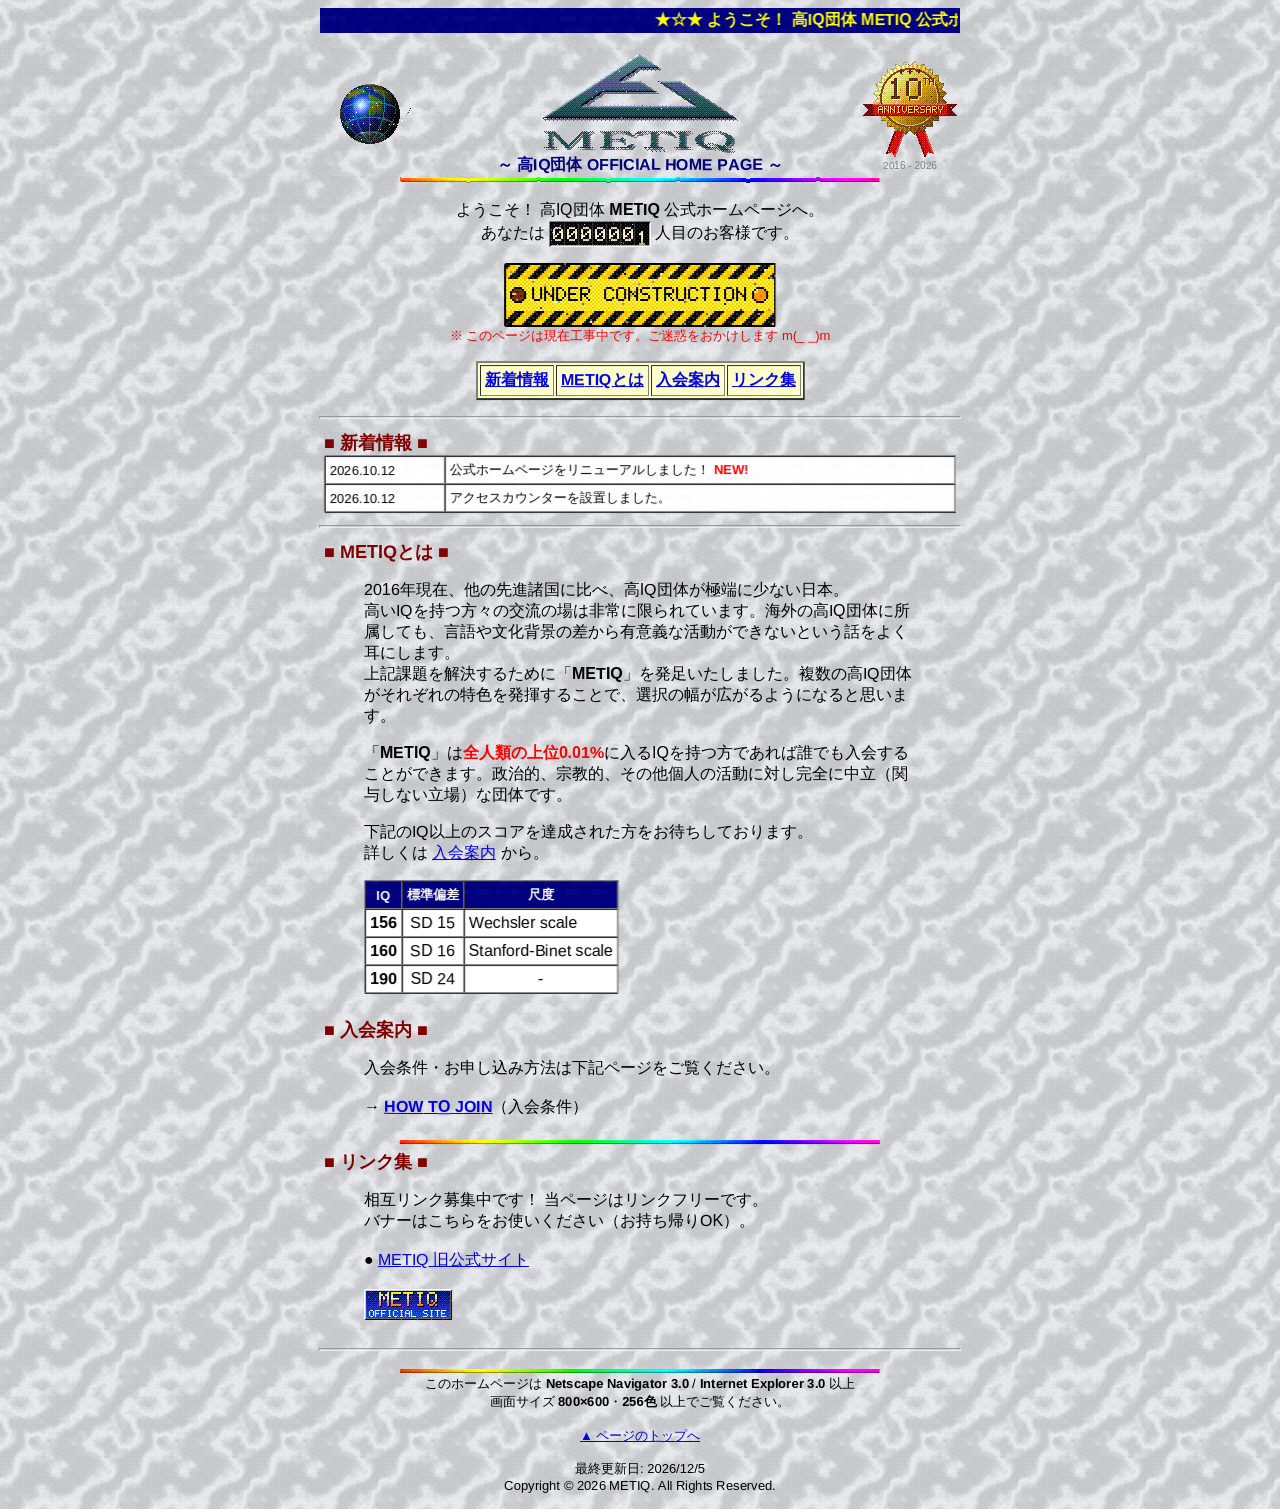
<file: site/index.html>
<!DOCTYPE HTML PUBLIC "-//W3C//DTD HTML 3.2 Final//EN">
<!--
 ============================================================================
   METIQ OFFICIAL HOME PAGE                                 since 2026.10.12
 ============================================================================

   Yes, that DOCTYPE is on purpose. This document renders in quirks mode,
   uses <FONT>, <CENTER>, <MARQUEE>, <BLINK>, BGCOLOR= and table layout, and
   with JavaScript off it is exactly what it looks like.

   With JavaScript on, nothing you see moving is CSS or a GIF:

   +------------------------------------------------------------------------+
   |  metiq_core.wasm   89 KB · Rust #![no_std] · no allocator · no bindgen  |
   |                    all state in .bss, memory never grows, so JS holds   |
   |                    ImageData that aliases linear memory (zero copy)     |
   |                                                                         |
   |  field     ~1-4k damped springs, one per grapheme (Intl.Segmenter)      |
   |            emits only dirty indices; idle glyphs carry no transform     |
   |  spread    hover infects a glyph; corruption percolates to neighbours   |
   |            along randomly weighted shortest paths (Dijkstra over a      |
   |            spatial hash); each glyph decodes mojibake -> greek ->       |
   |            maths -> truth, candidate re-rolled at 24 Hz                 |
   |  destroy   ~10 s, one of: electric / rust / lightning / meteor / hack.  |
   |            spider-web seeded Voronoi (half-plane clipping), ≤96 pieces  |
   |            tumbling on rotate3d; rust/scorch/hack skins dithered to     |
   |            1-bit alpha; midpoint-displaced bolts; glowing re-form       |
   |  logo      the mark is not an image: two traced polygons evaluated as   |
   |            an exact signed distance field per pixel -> AA, halo and    |
   |            a 3-D turn about the apex axis all fall out of one d(p)     |
   |  crt       noise via 4-lane xorshift32 in a v128 (simd128), scanlines,  |
   |            VHS hum bar, tear bands                                      |
   |  odometer  carry-propagating drum: w_i(c)=floor(c/10^i)%10              |
   |                                    +max(0,(c%10^i)-(10^i-1))            |
   |  globe     analytic ray/sphere, 3-D fBm continents, Blinn spec,         |
   |            atan2/asin graticule, Bayer 4x4 -> 216-colour cube,          |
   |            snaps to 24 frames @ 12.5fps when idle (GIF emulation)       |
   |  math      no libm: Bhaskara-style sin, exponent-injection exp2,        |
   |            0x5f3759df rsqrt, octant atan2                               |
   +------------------------------------------------------------------------+

   Every non-1996 effect is scaled by one envelope driven by pointer motion
   and decays to exactly zero within ~2s of stillness. PrintScreen, Cmd+Shift,
   Win+Shift, window blur, tab hide and print all force it to zero
   synchronously. Take a screenshot: you get a 1996 home page.

   Source: core/ (Rust) and site/js/ (ES modules). Build: ./build.sh
 ============================================================================
-->
<HTML LANG="ja">
<HEAD>
<META HTTP-EQUIV="Content-Type" CONTENT="text/html; charset=UTF-8">
<META NAME="viewport" CONTENT="width=680">
<META NAME="description" CONTENT="高IQ団体 METIQ の公式ホームページ">
<META NAME="generator" CONTENT="metiq_core 0x19961012">
<TITLE>★高IQ団体 METIQ 公式ホームページ★</TITLE>
<LINK REL="icon" HREF="data:,">
<LINK REL="stylesheet" HREF="css/metiq.css">
<LINK REL="modulepreload" HREF="js/boot.mjs">
<LINK REL="preload" HREF="wasm/metiq_core.wasm" AS="fetch" CROSSORIGIN>
<SCRIPT TYPE="module" SRC="js/boot.mjs"></SCRIPT>
</HEAD>

<BODY BGCOLOR="#DCDCDC" TEXT="#000000" LINK="#0000EE" VLINK="#551A8B" ALINK="#FF0000">
<A NAME="top"></A>
<CENTER>

<TABLE WIDTH="640" BORDER="0" CELLPADDING="2" CELLSPACING="0" BGCOLOR="#000080">
<TR><TD>
<MARQUEE SCROLLAMOUNT="4" SCROLLDELAY="60"><FONT COLOR="#FFFF00"><B>★☆★ ようこそ！ 高IQ団体 METIQ 公式ホームページへ ★☆★ 全人類の上位0.01%に入るIQを持つ方であれば誰でも入会できます ★☆★ 当ページはリンクフリーです ★☆★ 祝・創立10周年！ ★☆★</B></FONT></MARQUEE>
</TD></TR>
</TABLE>

<BR>

<TABLE WIDTH="640" BORDER="0" CELLPADDING="0" CELLSPACING="0">
<TR>
<TD WIDTH="100" ALIGN="CENTER" VALIGN="MIDDLE"><CANVAS DATA-SURFACE="globe" TITLE="ドラッグで回るよ"></CANVAS></TD>
<TD ALIGN="CENTER" VALIGN="MIDDLE">
<IMG SRC="img/metiq_logo.gif" WIDTH="240" HEIGHT="124" ALT="METIQ" DATA-SURFACE="logo"><BR>
<FONT SIZE="3" COLOR="#000080" DATA-FX="title"><B>～ 高IQ団体 OFFICIAL HOME PAGE ～</B></FONT>
</TD>
<TD WIDTH="100" ALIGN="CENTER" VALIGN="MIDDLE"><IMG SRC="img/badge_10th.gif" WIDTH="96" HEIGHT="104" ALT="祝 創立10周年" DATA-SURFACE="badge"><BR><FONT SIZE="1" COLOR="#808080">2016 - 2026</FONT></TD>
</TR>
</TABLE>

<CANVAS DATA-SURFACE="rainbow"></CANVAS>

<P>
<FONT SIZE="3">ようこそ！ 高IQ団体 <B>METIQ</B> 公式ホームページへ。</FONT><BR>
<FONT SIZE="3">あなたは</FONT>
<!-- data-endpoint="https://…" を付けると、その URL の {"count": n} を表示します -->
<CANVAS ID="counter" DATA-SURFACE="counter" DATA-BASE="0"></CANVAS>
<FONT SIZE="3">人目のお客様です。</FONT>
</P>

<P ID="kiriban" HIDDEN>
<FONT COLOR="#FF0000" SIZE="4"><B><BLINK>☆★ キリ番ゲット！おめでとうございます ★☆</BLINK></B></FONT><BR>
<FONT SIZE="2">記念にスクリーンショットをどうぞ！</FONT>
</P>

<CANVAS DATA-SURFACE="sign" TITLE="工事中"></CANVAS><BR>
<FONT SIZE="2" COLOR="#FF0000">※ このページは現在工事中です。ご迷惑をおかけします m(_ _)m</FONT>

<P>
<TABLE BORDER="2" CELLPADDING="4" CELLSPACING="2" BGCOLOR="#FFFFCC">
<TR>
<TD ALIGN="CENTER"><A HREF="#news"><B>新着情報</B></A></TD>
<TD ALIGN="CENTER"><A HREF="#about"><B>METIQとは</B></A></TD>
<TD ALIGN="CENTER"><A HREF="#join"><B>入会案内</B></A></TD>
<TD ALIGN="CENTER"><A HREF="#links"><B>リンク集</B></A></TD>
</TR>
</TABLE>
</P>

<HR WIDTH="640" SIZE="3">

<!-- ▼▼▼ ここから下の本文を編集してください ▼▼▼ -->

<TABLE WIDTH="640" BORDER="0" CELLPADDING="4" CELLSPACING="0">
<TR><TD>
<A NAME="news"></A>
<FONT COLOR="#800000" SIZE="4"><B>■ 新着情報 ■</B></FONT>
<TABLE WIDTH="100%" BORDER="1" CELLPADDING="4" CELLSPACING="0" BGCOLOR="#FFFFFF">
<TR><TD WIDTH="110" NOWRAP><FONT SIZE="2">2026.10.12</FONT></TD><TD><FONT SIZE="2">公式ホームページをリニューアルしました！ <FONT COLOR="#FF0000"><B><BLINK>NEW!</BLINK></B></FONT></FONT></TD></TR>
<TR><TD NOWRAP><FONT SIZE="2">2026.10.12</FONT></TD><TD><FONT SIZE="2">アクセスカウンターを設置しました。</FONT></TD></TR>
</TABLE>
</TD></TR>
</TABLE>

<HR WIDTH="640" SIZE="3">

<TABLE WIDTH="640" BORDER="0" CELLPADDING="4" CELLSPACING="0">
<TR><TD>
<A NAME="about"></A>
<FONT COLOR="#800000" SIZE="4"><B>■ METIQとは ■</B></FONT>
<BLOCKQUOTE>
<FONT SIZE="3">
2016年現在、他の先進諸国に比べ、高IQ団体が極端に少ない日本。<BR>
高いIQを持つ方々の交流の場は非常に限られています。海外の高IQ団体に所属しても、言語や文化背景の差から有意義な活動ができないという話をよく耳にします。<BR>
上記課題を解決するために「<B>METIQ</B>」を発足いたしました。複数の高IQ団体がそれぞれの特色を発揮することで、選択の幅が広がるようになると思います。
</FONT>
<P>
<FONT SIZE="3">
「<B>METIQ</B>」は<FONT COLOR="#FF0000"><B>全人類の上位0.01%</B></FONT>に入るIQを持つ方であれば誰でも入会することができます。政治的、宗教的、その他個人の活動に対し完全に中立（関与しない立場）な団体です。
</FONT>
<P>
<FONT SIZE="3">下記のIQ以上のスコアを達成された方をお待ちしております。<BR>
詳しくは <A HREF="#join">入会案内</A> から。</FONT>
<P>
<TABLE BORDER="1" CELLPADDING="4" CELLSPACING="0" BGCOLOR="#FFFFFF">
<TR BGCOLOR="#000080"><TH><FONT COLOR="#FFFFFF" SIZE="2">IQ</FONT></TH><TH><FONT COLOR="#FFFFFF" SIZE="2">標準偏差</FONT></TH><TH><FONT COLOR="#FFFFFF" SIZE="2">尺度</FONT></TH></TR>
<TR><TD ALIGN="CENTER"><B>156</B></TD><TD ALIGN="CENTER">SD 15</TD><TD>Wechsler scale</TD></TR>
<TR><TD ALIGN="CENTER"><B>160</B></TD><TD ALIGN="CENTER">SD 16</TD><TD>Stanford-Binet scale</TD></TR>
<TR><TD ALIGN="CENTER"><B>190</B></TD><TD ALIGN="CENTER">SD 24</TD><TD ALIGN="CENTER">-</TD></TR>
</TABLE>
</BLOCKQUOTE>
</TD></TR>
<TR><TD>
<A NAME="join"></A>
<FONT COLOR="#800000" SIZE="4"><B>■ 入会案内 ■</B></FONT>
<BLOCKQUOTE>
<FONT SIZE="3">入会条件・お申し込み方法は下記ページをご覧ください。</FONT><BR><BR>
<FONT SIZE="3">→ <A HREF="https://kanji-love.wixsite.com/metiq/how-to-join"><B>HOW TO JOIN</B></A>（入会条件）</FONT>
</BLOCKQUOTE>
</TD></TR>
</TABLE>

<!-- ▲▲▲ ここまで ▲▲▲ -->

<CANVAS DATA-SURFACE="rainbow"></CANVAS>

<TABLE WIDTH="640" BORDER="0" CELLPADDING="4" CELLSPACING="0">
<TR><TD>
<A NAME="links"></A>
<FONT COLOR="#800000" SIZE="4"><B>■ リンク集 ■</B></FONT>
<BLOCKQUOTE>
<FONT SIZE="3">相互リンク募集中です！ 当ページはリンクフリーです。<BR>
バナーはこちらをお使いください（お持ち帰りOK）。</FONT><BR><BR>
<FONT SIZE="3">● <A HREF="https://kanji-love.wixsite.com/metiq">METIQ 旧公式サイト</A></FONT><BR><BR>
<A HREF="./"><CANVAS DATA-SURFACE="banner" TITLE="METIQ OFFICIAL SITE"></CANVAS></A>
</BLOCKQUOTE>
</TD></TR>
</TABLE>

<HR WIDTH="640" SIZE="3">

<P>
<CANVAS DATA-SURFACE="rainbow"></CANVAS><BR>
<FONT SIZE="2">
このホームページは <B>Netscape Navigator 3.0</B> / <B>Internet Explorer 3.0</B> 以上<BR>
画面サイズ <B>800×600</B>・<B>256色</B> 以上でご覧ください。<BR>
<NOSCRIPT><FONT COLOR="#FF0000">JavaScript を ON にしてご覧ください。</FONT><BR></NOSCRIPT>
</FONT>
</P>

<P>
<FONT SIZE="2">
<A HREF="#top">▲ ページのトップへ</A><BR><BR>
最終更新日: <SPAN ID="lastmod" DATA-FX="none">2026/10/12</SPAN><BR>
Copyright &copy; 2026 METIQ. All Rights Reserved.
</FONT>
</P>

</CENTER>
</BODY>
</HTML>
</file>
<file: site/css/metiq.css>
/* metiq.css — almost nothing here is about looks; the looks are in the
   HTML 3.2 attributes. This file only keeps the split text pixel-identical
   to the unsplit text, and declares the two overlay layers. */

body {
  margin: 8px;
  font-family: "ＭＳ Ｐゴシック", "MS PGothic", "Osaka", "Hiragino Kaku Gothic ProN", "Noto Sans JP", sans-serif;
}

.g { display: inline-block; }
.w { white-space: nowrap; }

/* decorations do not propagate into atomic inlines */
a[href] .g { text-decoration: underline; }

blink { animation: blink 1s steps(1, end) infinite; }
@keyframes blink { 50% { visibility: hidden; } }

canvas[data-surface] {
  image-rendering: pixelated;
  image-rendering: crisp-edges;
  vertical-align: middle;
}
canvas[data-surface="globe"] { cursor: grab; }
canvas[data-surface="globe"]:active { cursor: grabbing; }

#crt, #sparks {
  position: fixed;
  inset: 0;
  pointer-events: none;
  z-index: 2147483647;
}
#crt { width: 100vw; height: 100vh; image-rendering: pixelated; }
#crt[hidden], #sparks[hidden] { display: none; }

.glitch .g { text-shadow: 2px 0 rgb(255 0 0 / .6), -2px 0 rgb(0 255 255 / .6); }

@media print {
  #crt, #sparks { display: none !important; }
  .g { translate: none !important; rotate: none !important; text-shadow: none !important; }
}

@media (prefers-reduced-motion: reduce) {
  blink { animation: none; }
  marquee { display: block; }
}

/* a glyph mid-decode: pinned to its own box, substitute centred inside it */
.g.z { text-align: center; white-space: nowrap; }

#arc {
  position: fixed;
  inset: 0;
  pointer-events: none;
  z-index: 2147483646;
}
#arc[hidden] { display: none; }
@media print { #arc { display: none !important; } }

#flash {
  position: fixed;
  inset: 0;
  background: #fff;
  pointer-events: none;
  z-index: 2147483645;
}
#flash[hidden] { display: none; }
@media print { #flash { display: none !important; } }

#touchfx {
  position: fixed;
  inset: 0;
  width: 100vw;
  height: 100vh;
  pointer-events: none;
  z-index: 2147483644;
}
#touchfx[hidden] { display: none; }
@media print { #touchfx { display: none !important; } }

#drops {
  position: fixed;
  inset: 0;
  width: 100vw;
  height: 100vh;
  pointer-events: none;
  z-index: 2147482990;
}
#drops[hidden] { display: none; }
@media print { #drops { display: none !important; } }

#liquid {
  position: fixed;
  left: 0;
  top: 0;
  pointer-events: none;
  z-index: 2147482980;
}
#liquid[hidden] { display: none; }
@media print { #liquid { display: none !important; } }
</file>
